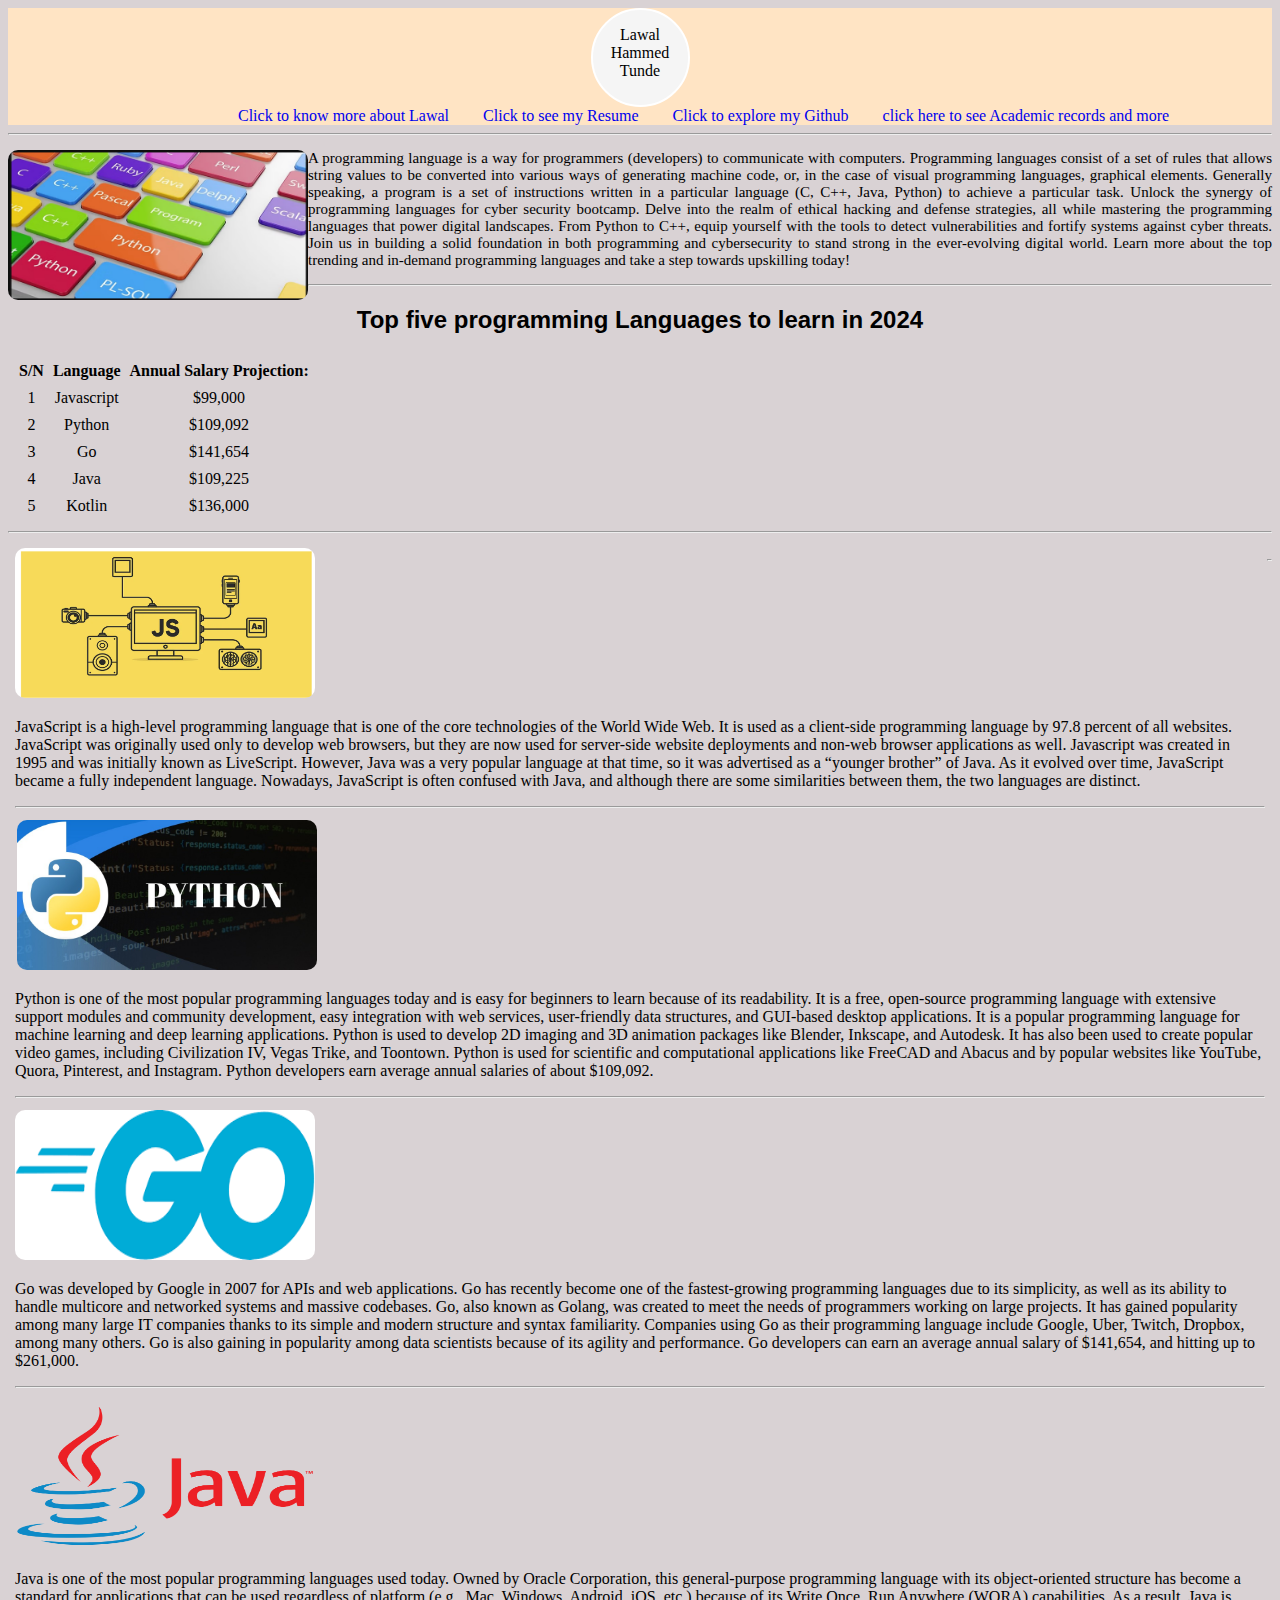
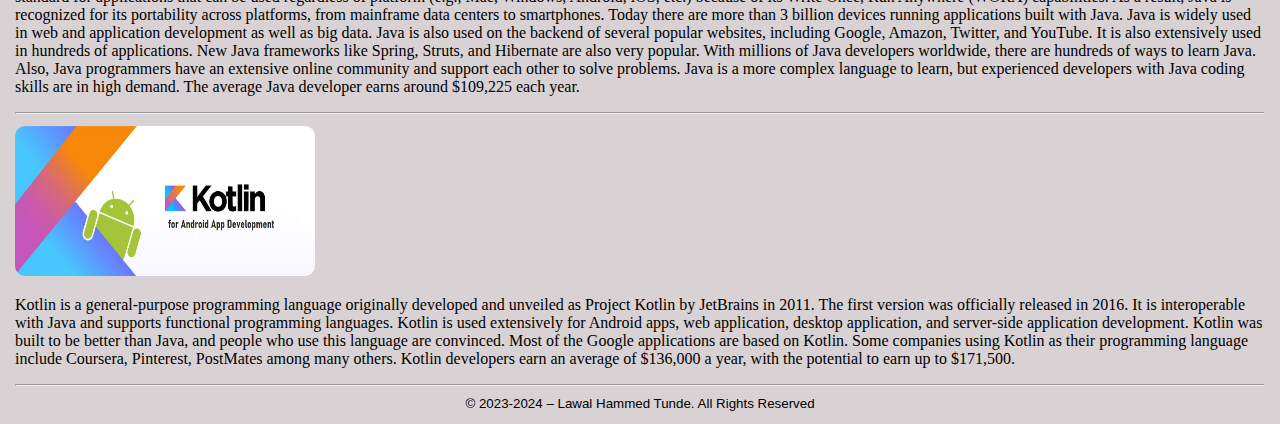
<file: index.html>
<!DOCTYPE html>
<html lang="en">
<head>
    <meta charset="UTF-8">
    <meta name="viewport" content="width=device-width, initial-scale=1.0">
    <title>Meet Lawal</title>
    <link rel="stylesheet" href="./index.css"/>
</head>
<body>
    <!--MainPage begins-->
    <div>
        <div class="card row-1">
            <div class="logo">
                <p>Lawal Hammed Tunde</p>
            </div>
            <div class="navBar">
                <a href="./hobbies.html">Click to know more about Lawal</a>
                <a href="./Resume.html">Click to see my Resume</a>
                <a href="https://github.com/Lawaltunde">Click to explore my Github</a>
                <a href="./academicRecords.html">click here to see Academic records and more</a>
            </div>
         </div>
        <hr/>

        <div class="row-2">
            <img class="img img2" src="./Resources/img/language.png" alt="picture showing programming languages"/>
            <p>A programming language is a way for programmers (developers) to communicate with computers. Programming languages consist of a set of rules that allows string values to be converted into various ways of generating machine code, or, in the case of visual programming languages, graphical elements. Generally speaking, a program is a set of instructions written in a particular language (C, C++, Java, Python) to achieve a particular task. Unlock the synergy of programming languages for cyber security bootcamp. Delve into the realm of ethical hacking and defense strategies, all while mastering the programming languages that power digital landscapes. From Python to C++, equip yourself with the tools to detect vulnerabilities and fortify systems against cyber threats. Join us in building a solid foundation in both programming and cybersecurity to stand strong in the ever-evolving digital world.
                Learn more about the top trending and in-demand programming languages and take a step towards upskilling today!
            </p>
        </div>
        <hr>

        <div class="card row-3">
            <h2>Top five programming Languages to learn in 2024</h2>
            <table>
                <th>S/N</th>
                <th>Language</th>
                <th>Annual Salary Projection:</th>
                
                <tr>
                    <td>1</td>
                    <td>Javascript</td>
                    <td>$99,000</td>
                </tr>
                <tr>
                    <td>2</td>
                    <td>Python</td>
                    <td>$109,092</td>
                </tr>
                <tr>
                    <td>3</td>
                    <td>Go</td>
                    <td>$141,654</td>
                </tr>
                <tr>
                    <td>4</td>
                    <td>Java</td>
                    <td>$109,225</td>
                </tr>
                <tr>
                    <td>5</td>
                    <td>Kotlin</td>
                    <td>$136,000</td>
                </tr>
            </table>
        </div>
        <hr>

        <div class="card row-4">
            <div class="lan-div">
                <img class="img lan-img" src="./Resources/img/java.png" alt="Javascript"/>
                <p>JavaScript is a high-level programming language that is one of the core technologies of the World Wide Web. It is used as a client-side programming language by 97.8 percent of all websites. JavaScript was originally used only to develop web browsers, but they are now used for server-side website deployments and non-web browser applications as well.
                Javascript was created in 1995 and was initially known as LiveScript. However, Java was a very popular language at that time, so it was advertised as a “younger brother” of Java. As it evolved over time, JavaScript became a fully independent language. Nowadays, JavaScript is often confused with Java, and although there are some similarities between them, the two languages are distinct.</p>
                <hr>
            </div>
            <div class="lan-div">
                <img class="img lan-img" style="margin-left: 2px;" src="./Resources/img/python.jfif" alt="Python"/>
                <p>Python is one of the most popular programming languages today and is easy for beginners to learn because of its readability. It is a free, open-source programming language with extensive support modules and community development, easy integration with web services, user-friendly data structures, and GUI-based desktop applications. It is a popular programming language for machine learning and deep learning applications. 
                    Python is used to develop 2D imaging and 3D animation packages like Blender, Inkscape, and Autodesk. It has also been used to create popular video games, including Civilization IV, Vegas Trike, and Toontown. Python is used for scientific and computational applications like FreeCAD and Abacus and by popular websites like YouTube, Quora, Pinterest, and Instagram. Python developers earn average annual salaries of about $109,092.</p>
                    <hr>
            </div>
            <div class="lan-div">
                <img class="img lan-img" src="./Resources/img/Go.png" alt="Go"/>
                <p>Go was developed by Google in 2007 for APIs and web applications. Go has recently become one of the fastest-growing programming languages due to its simplicity, as well as its ability to handle multicore and networked systems and massive codebases. 
                    Go, also known as Golang, was created to meet the needs of programmers working on large projects. It has gained popularity among many large IT companies thanks to its simple and modern structure and syntax familiarity. Companies using Go as their programming language include Google, Uber, Twitch, Dropbox, among many others. Go is also gaining in popularity among data scientists because of its agility and performance.
                    Go developers can earn an average annual salary of $141,654, and hitting up to $261,000.
                </p>
                <hr>
            </div>
            <div class="lan-div">
                <img class="img lan-img" src="./Resources/img/Java-Logo.png" alt="Java"/>
                <p>Java is one of the most popular programming languages used today. Owned by Oracle Corporation, this general-purpose programming language with its object-oriented structure has become a standard for applications that can be used regardless of platform (e.g., Mac, Windows, Android, iOS, etc.) because of its Write Once, Run Anywhere (WORA) capabilities. As a result, Java is recognized for its portability across platforms, from mainframe data centers to smartphones. Today there are more than 3 billion devices running applications built with Java. 
                    Java is widely used in web and application development as well as big data. Java is also used on the backend of several popular websites, including Google, Amazon, Twitter, and YouTube. It is also extensively used in hundreds of applications. New Java frameworks like Spring, Struts, and Hibernate are also very popular. With millions of Java developers worldwide, there are hundreds of ways to learn Java. Also, Java programmers have an extensive online community and support each other to solve problems. 
                    Java is a more complex language to learn, but experienced developers with Java coding skills are in high demand. The average Java developer earns around $109,225 each year.
                </p>
                <hr>
            </div>
            <div class="lan-div">
                <img class="img lan-img" src="./Resources/img/Kotlin.jpg" alt="Kotlin"/>
                <p>
                    Kotlin is a general-purpose programming language originally developed and unveiled as Project Kotlin by JetBrains in 2011. The first version was officially released in 2016. It is interoperable with Java and supports functional programming languages.
                    Kotlin is used extensively for Android apps, web application, desktop application, and server-side application development. Kotlin was built to be better than Java, and people who use this language are convinced. Most of the Google applications are based on Kotlin. Some companies using Kotlin as their programming language include Coursera, Pinterest, PostMates among many others.
                    Kotlin developers earn an average of $136,000 a year, with the potential to earn up to $171,500.
                </p>
                <hr>
            </div>  
        </div>
    </div>
    <hr>
        <div>
            <footer>
                <p id="footer">© 2023-2024 – Lawal Hammed Tunde. All Rights Reserved</p>
            </footer>
        </div> 
    </div>
        
    
</body>
</html>
</file>
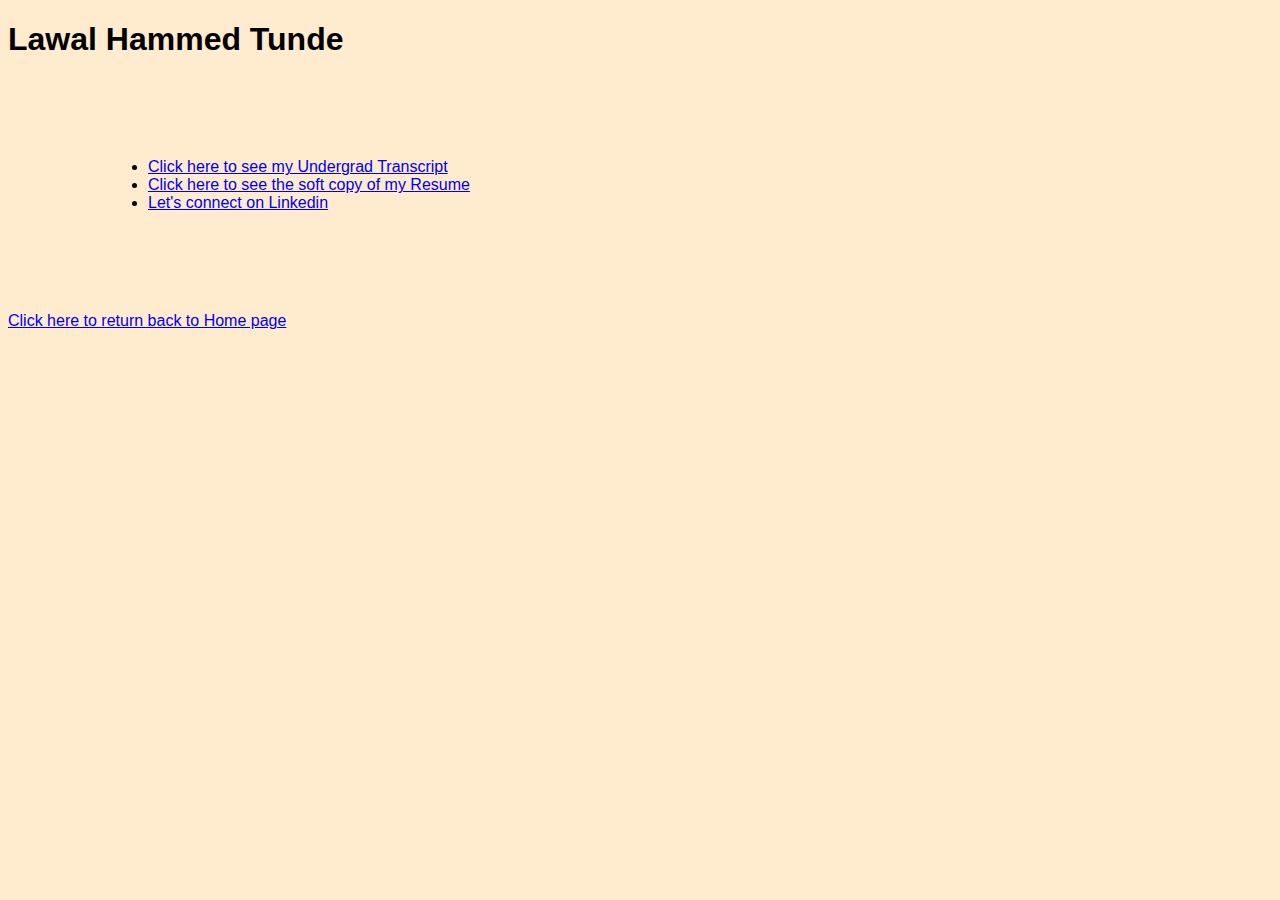
<file: academicRecords.html>
<!DOCTYPE html>
<html lang="en">
<head>
    <meta charset="UTF-8">
    <meta name="viewport" content="width=device-width, initial-scale=1.0">
    <title>Document</title>
    <link rel="stylesheet" href="./genralStyle.css"/>
</head>
<body>
    <!--Code begins-->
    <h1>Lawal Hammed Tunde</h1>
    <div>
        <ul class="ul-acca">
            <li>
                <a href="./Resources/files/Lawal Hammed Tunde Transcript.pdf">Click here to see my Undergrad Transcript</a>
            </li>
            <li>
                <a href="./Resources/files/LAWAL HAMMED TUNDE---Dev.pdf">Click here to see the soft copy of my Resume</a>
            </li>
            <li>
                <a href="https://www.linkedin.com/in/hammed-tunde-lawal-b32442258/">Let's connect on Linkedin</a>
            </li>
        </ul>
        <a href="./index.html">Click here to return back to Home page</a>
    </div>
    


    <!--Code ends-->
</body>
</html>
</file>
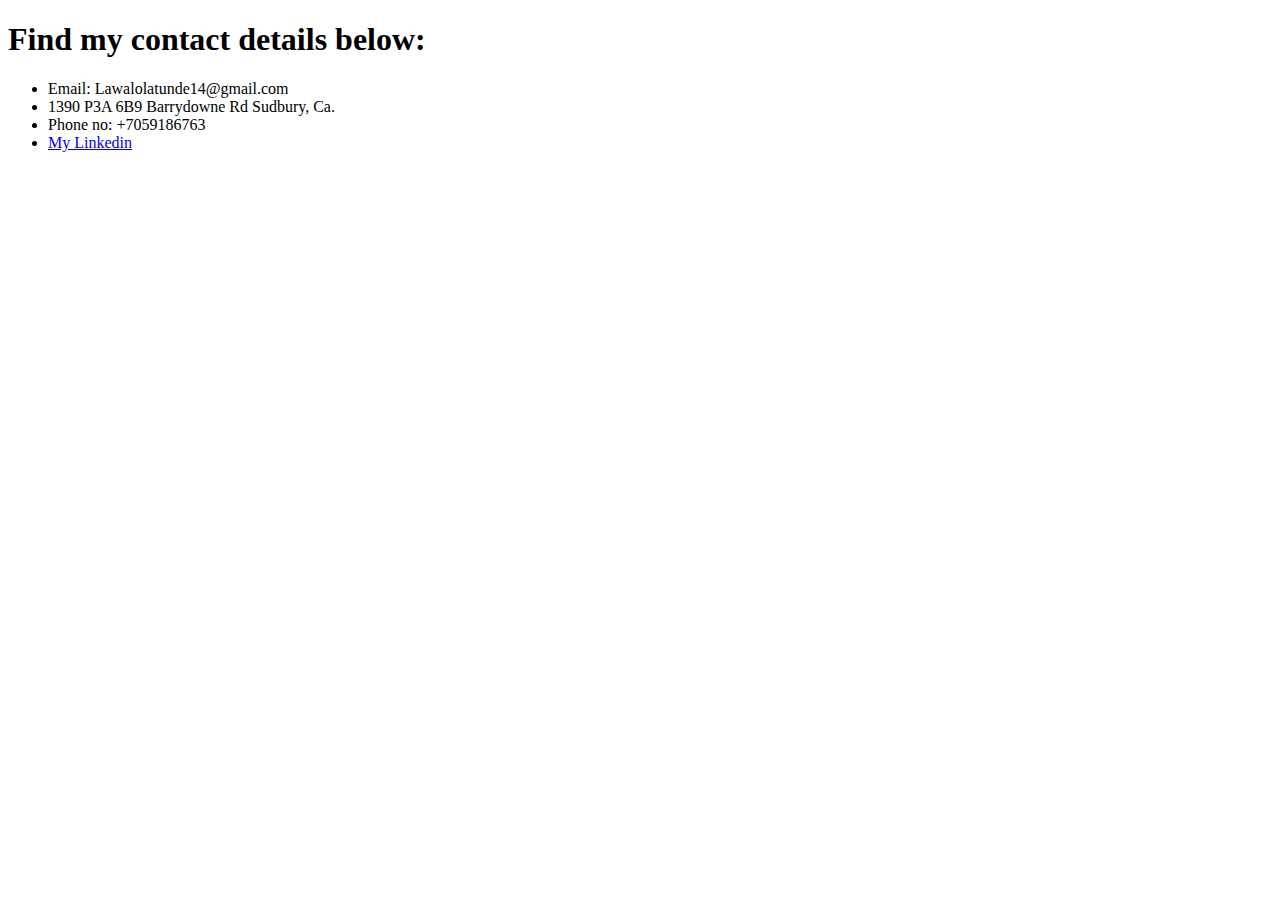
<file: contact.html>
<!DOCTYPE html>
<html lang="en">
<head>
    <meta charset="UTF-8">
    <meta name="viewport" content="width=device-width, initial-scale=1.0">
    <title>My contact Details</title>
</head>
<body>
<h1>Find my contact details below:</h1>
<ul>
    <li>Email: Lawalolatunde14@gmail.com</li>
    <li>1390 P3A 6B9 Barrydowne Rd Sudbury, Ca.</li>
    <li>Phone no: +7059186763</li>
    <li><a href="https://www.linkedin.com/in/hammed-tunde-lawal-6ab377271/">My Linkedin</a></li>
</ul>
</body>
</html>
</file>
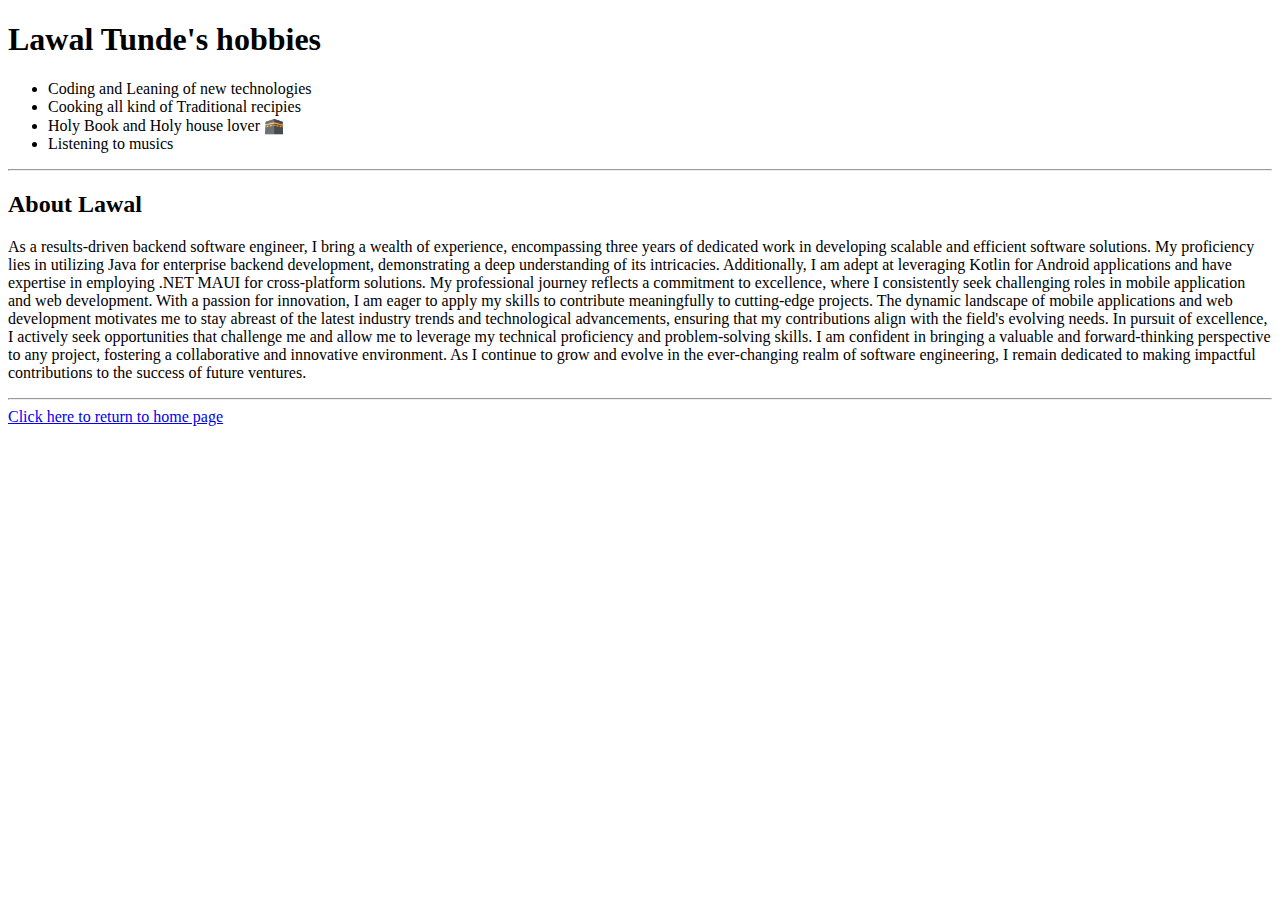
<file: hobbies.html>
<!DOCTYPE html>
<html lang="en">
<head>
    <meta charset="UTF-8">
    <meta name="viewport" content="width=device-width, initial-scale=1.0">
    <title>My Hobbies</title>
</head>
<body>
<h1>Lawal Tunde's hobbies</h1>
<ul>
    <li>Coding and Leaning of new technologies</li>
    <li>Cooking all kind of Traditional recipies</li>
    <li>Holy Book and Holy house lover 🕋</li>
    <li>Listening to musics</li>  
</ul>
<hr>
<h2>About Lawal</h2>
<p>
    As a results-driven backend software engineer, I bring a wealth of experience, encompassing three years of dedicated work in developing scalable and efficient software solutions. My proficiency lies in utilizing Java for enterprise backend development, demonstrating a deep understanding of its intricacies. Additionally, I am adept at leveraging Kotlin for Android applications and have expertise in employing .NET MAUI for cross-platform solutions.

    My professional journey reflects a commitment to excellence, where I consistently seek challenging roles in mobile application and web development. With a passion for innovation, I am eager to apply my skills to contribute meaningfully to cutting-edge projects. The dynamic landscape of mobile applications and web development motivates me to stay abreast of the latest industry trends and technological advancements, ensuring that my contributions align with the field's evolving needs.
    
    In pursuit of excellence, I actively seek opportunities that challenge me and allow me to leverage my technical proficiency and problem-solving skills. I am confident in bringing a valuable and forward-thinking perspective to any project, fostering a collaborative and innovative environment. As I continue to grow and evolve in the ever-changing realm of software engineering, I remain dedicated to making impactful contributions to the success of future ventures.
</p>
<hr>
<a href="./index.html">Click here to return to home page</a>
</body>
</html>
</file>
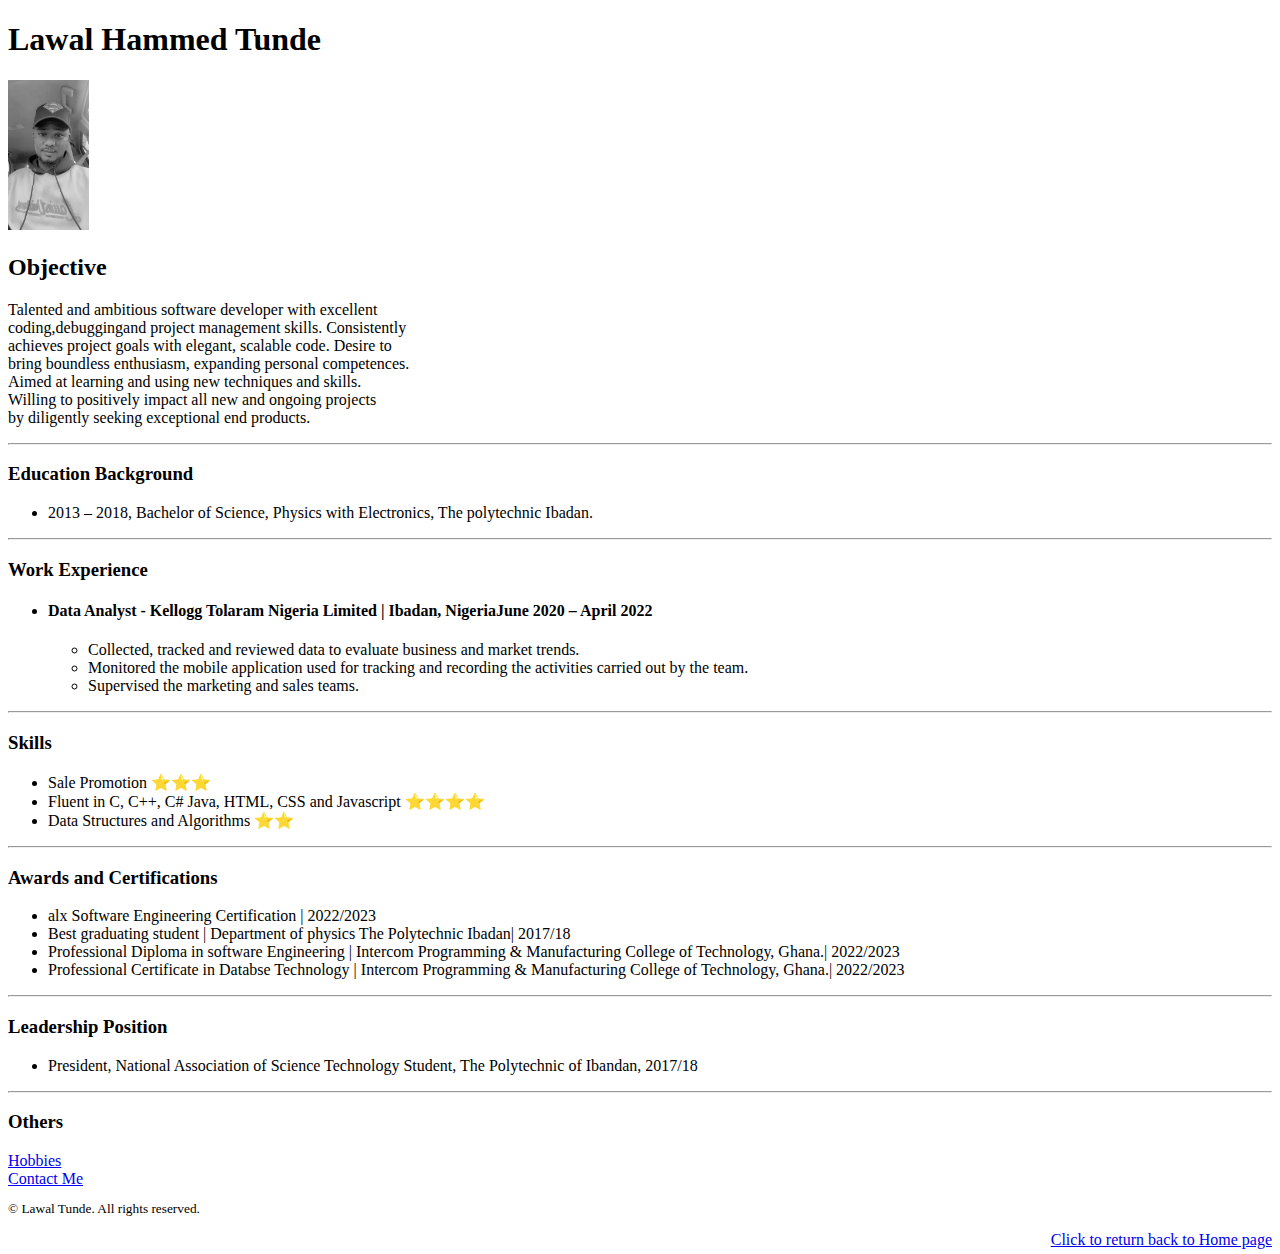
<file: Resume.html>
<!DOCTYPE html>
<html lang="en">
<head>
    <meta charset="UTF-8">
    <meta name="viewport" content="width=device-width, initial-scale=1.0">
    <title>My Resume Page</title>
</head>
<body>
    <!--Starting
    I purposely not style this page to have old view vibes lol-->
<h1>Lawal Hammed Tunde</h1>

<img src="./Resources/img/profile.jpg" alt="Tunde's picture" height="150" />
<h2>Objective</h2>
<p>
    Talented and ambitious software developer with excellent <br />
    coding,debuggingand project management skills. Consistently <br />
    achieves project goals with elegant, scalable code. Desire to <br />
    bring boundless enthusiasm, expanding personal competences. <br />
    Aimed at learning and using new techniques and skills. <br />
    Willing to positively impact all new and ongoing projects <br />
    by diligently seeking exceptional end products. <br />
</p>
<hr />
<h3>Education Background</h3>
<ul>
    <li>2013 – 2018, Bachelor of Science, Physics with Electronics, The polytechnic Ibadan.</li>
</ul>
<hr />
<h3>Work Experience</h3>
<ul>
    <li><h4>Data Analyst - Kellogg Tolaram Nigeria Limited | Ibadan, NigeriaJune 2020 – April 2022</h4>
        <ul>
            <li>Collected, tracked and reviewed data to evaluate business and market trends.</li>
            <li>Monitored the mobile application used for tracking and recording the activities carried out by the team.</li>
            <li>Supervised the marketing and sales teams.</li>
        </ul>
    </li>
</ul>
<hr />
<h3>Skills</h3>
<ul>
    <li>Sale Promotion ⭐⭐⭐</li>
    <li>Fluent in C, C++, C# Java, HTML, CSS and Javascript ⭐⭐⭐⭐</li>
    <li>Data Structures and Algorithms ⭐⭐</li>
</ul>
<hr />
<h3>Awards and Certifications</h3>
<ul>
    <li>alx Software Engineering Certification | 2022/2023</li>
    <li>Best graduating student | Department of physics The Polytechnic Ibadan| 2017/18</li>
    <li>Professional Diploma in software Engineering | Intercom Programming & Manufacturing College of Technology, Ghana.| 2022/2023 </li>
    <li>Professional Certificate in Databse Technology | Intercom Programming & Manufacturing College of Technology, Ghana.| 2022/2023 </li>
</ul>
<hr />
<h3>Leadership Position</h3>
<ul>
    <li>President, National Association of Science Technology Student, The Polytechnic of Ibandan, 2017/18</li>

</ul>
<hr />
<h3>Others</h3>
<a href="./hobbies.html">Hobbies</a> <br />
<a href="./contact.html">Contact Me</a>
<footer>
    <small>
        <p>© Lawal Tunde. All rights reserved.</p>
    </small>
</footer>
    <a href="./index.html" style="float:right; margin-bottom: 5px;">Click to return back to Home page</a>
<!--Ending-->
</body>
</html>
</file>
<file: index.css>
body{
    background-color:rgba(44, 8, 19, 0.18);
    font-family: Georgia, 'Times New Roman', Times, serif;
    
}
.row-1{
    background-color: bisque;
}


.logo{
    border: 2px solid white;
    height: 95px;
    width: 95px;
    border-radius: 50%;
    background-color: whitesmoke;
    text-align: center;
    font-family: Georgia, 'Times New Roman', Times, serif;
    margin: auto;
}
.navBar{
    margin-left: 200px;
}

.navBar > a{
    margin-left: 30px;
    margin-bottom: 200px;
    text-decoration: none;
    font-size: medium;
}
.row-2{
    font-size: 15px;
    margin: auto;
    text-align: justify;
}
.img{
    height: 150px;
    width: 300px;
    border-radius: 10px;
}

.img2{
    float: left;  
}


.row-3 > h2{
    text-align: center;
    font-weight: bold;
    font-family:Verdana, Geneva, Tahoma, sans-serif;
}

table{
    margin-left: 3px;
    text-align: center;
    border-spacing: 7px;
}
 
table > th{
    border-spacing: 100;
}

.row-4{
    padding: 5px 5px 5px 5px;
}

.lan-div{
    margin: 2px;
    float: left;
}
.lan-img{
    height: 150px;
    width: 300px;
}

#footer{
    text-align: center;
    font-size: smaller;
    font-family:Impact, Haettenschweiler, 'Arial Narrow Bold', sans-serif;
    margin-top: 15px;
}
</file>
<file: genralStyle.css>
body{
    background-color: blanchedalmond;
    font-family: 'Franklin Gothic Medium', 'Arial Narrow', Arial, sans-serif;

}

#home{
    float: right;
}

.ul-acca{
    max-width: 500px;
    margin: 100px;
}

.ul-acca > li{
    margin: 5px, 5px;
}
#title{
    text-align: center;
    font-weight: bold;
}
</file>
